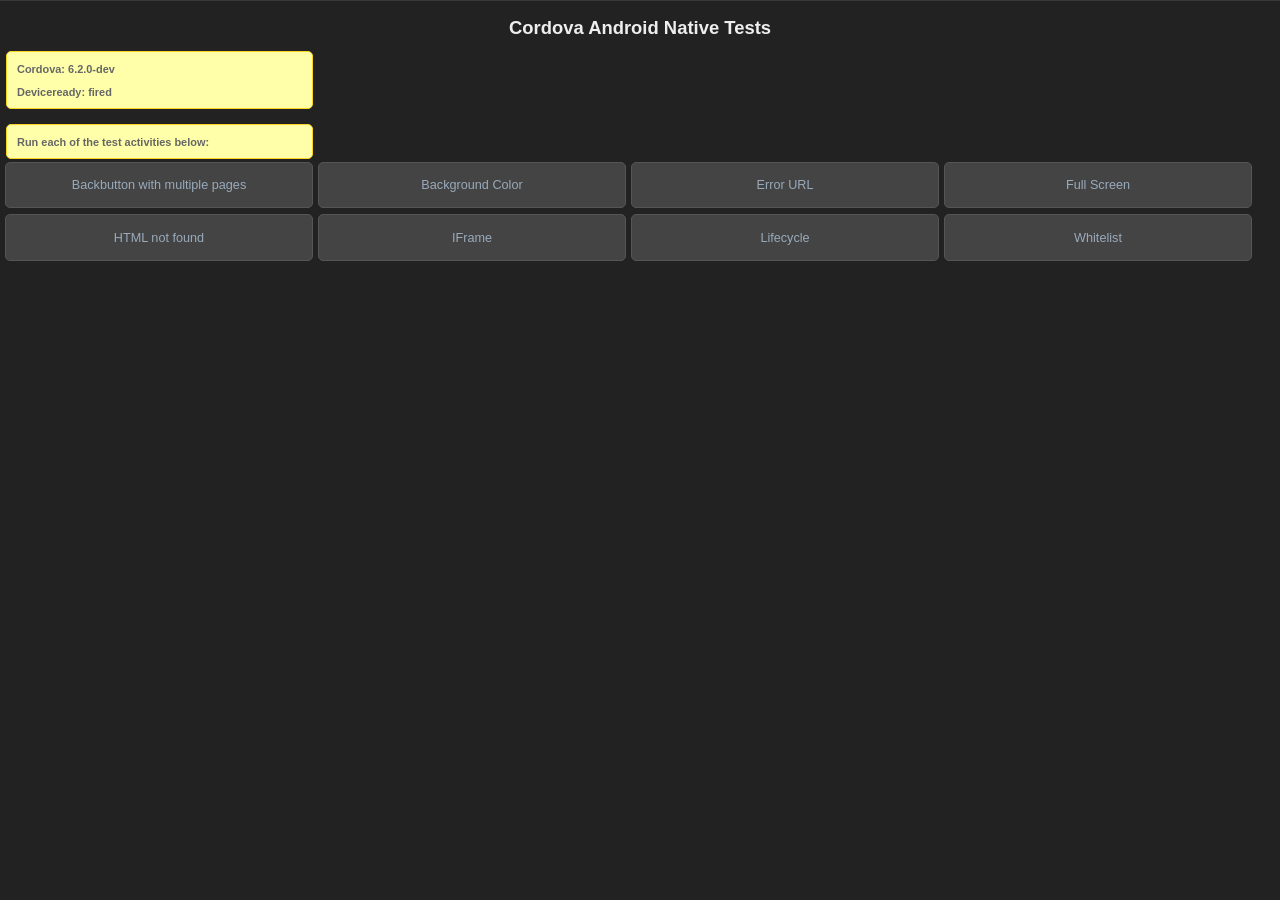
<file: hello/node_modules/cordova-android/test/app/src/main/assets/www/index.html>
<!--
         Licensed to the Apache Software Foundation (ASF) under one
         or more contributor license agreements.  See the NOTICE file
         distributed with this work for additional information
         regarding copyright ownership.  The ASF licenses this file
         to you under the Apache License, Version 2.0 (the
         "License"); you may not use this file except in compliance
         with the License.  You may obtain a copy of the License at

           http://www.apache.org/licenses/LICENSE-2.0

         Unless required by applicable law or agreed to in writing,
         software distributed under the License is distributed on an
         "AS IS" BASIS, WITHOUT WARRANTIES OR CONDITIONS OF ANY
         KIND, either express or implied.  See the License for the
         specific language governing permissions and limitations
         under the License.
-->
<!DOCTYPE HTML>
<html>
  <head>
    <meta name="viewport" content="width=320, user-scalable=no" />
    <meta http-equiv="Content-type" content="text/html; charset=utf-8">
    <title>Cordova Tests</title>
      <link rel="stylesheet" href="master.css" type="text/css" media="screen" title="no title">
      <script type="text/javascript" charset="utf-8" src="cordova.js"></script>
      <script type="text/javascript" charset="utf-8" src="main.js"></script>
      <script>
      function startActivity(url, opts, className) {
          cordova.exec(function() {console.log("Success");}, function(e) {console.log("Error: "+e);}, "Activity", "start", [className, url, opts || {}]);
      };
      
      localStorage.lifecyclestatus = "";
      localStorage.backgroundstatus = "";
      </script>

  </head>
  <body onload="init();" id="stage" class="theme">
    <h1>Cordova Android Native Tests</h1>
    <div id="info">
        <h4>Cordova: <span id="cordova"> &nbsp;</span></h4>
        <h4>Deviceready: <span id="deviceready"> &nbsp;</span></h4>
     </div>
    <div id="info">
        <h4>Run each of the test activities below:</h4>
    </div>
    <button class="btn large" onclick="startActivity('backbuttonmultipage/index.html');">Backbutton with multiple pages</button>
    <button class="btn large" onclick="startActivity('backgroundcolor/index.html', {backgroundcolor: -16711936});">Background Color</button>
    <button class="btn large" onclick="startActivity('errorurl/index.html', {testErrorUrl: 'file:///android_asset/www/htmlnotfound/error.html'});">Error URL</button>
    <button class="btn large" onclick="startActivity('fullscreen/index.html', {fullscreen: true});">Full Screen</button>
    <button class="btn large" onclick="startActivity('htmlnotfound/index.html');">HTML not found</button>
    <button class="btn large" onclick="startActivity('iframe/index.html');">IFrame</button>
    <button class="btn large" onclick="startActivity('lifecycle/index.html');">Lifecycle</button>
    <button class="btn large" onclick="startActivity('whitelist/index.html');">Whitelist</button>
  </body>
</html>
</file>
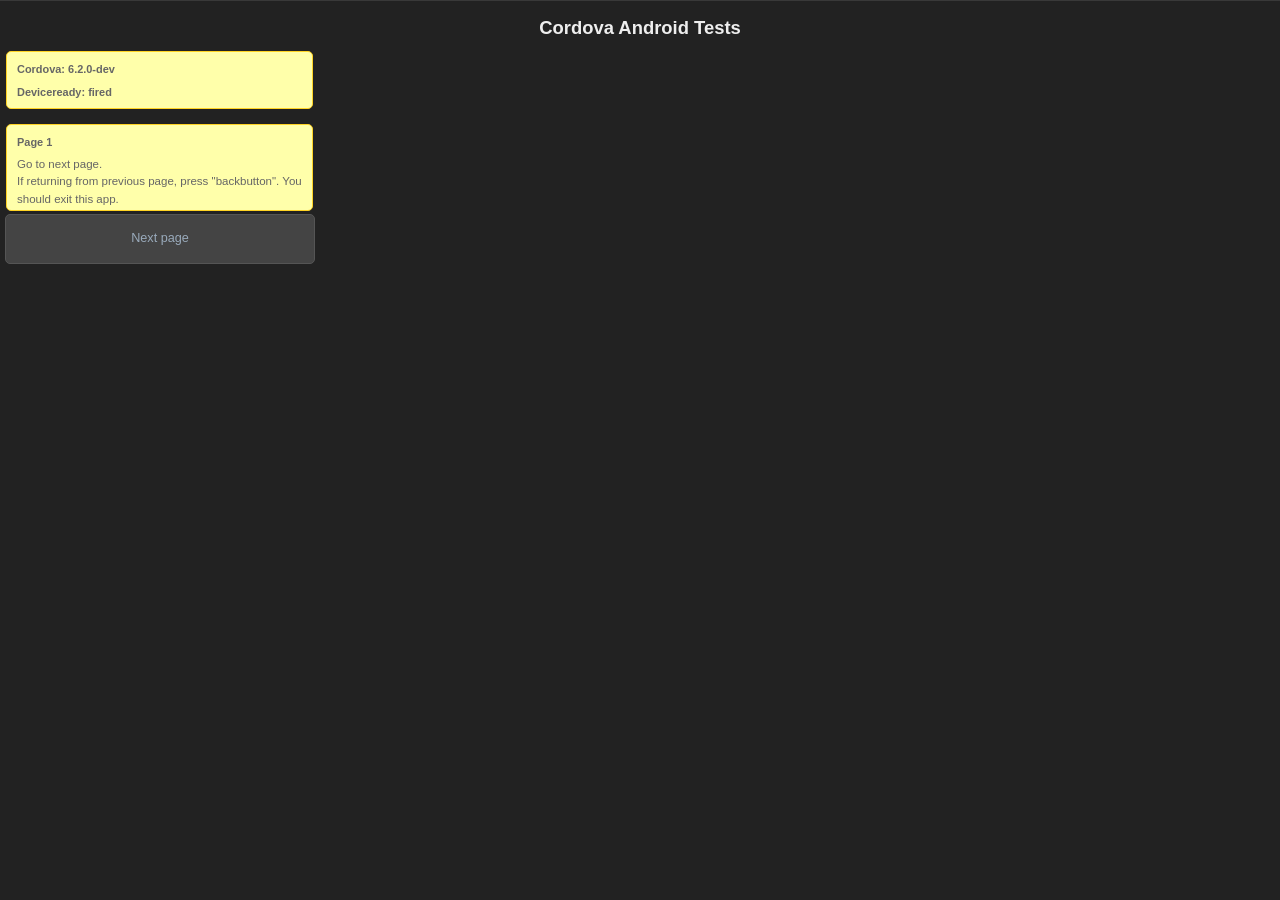
<file: hello/node_modules/cordova-android/test/app/src/main/assets/www/backbuttonmultipage/index.html>
<!--
         Licensed to the Apache Software Foundation (ASF) under one
         or more contributor license agreements.  See the NOTICE file
         distributed with this work for additional information
         regarding copyright ownership.  The ASF licenses this file
         to you under the Apache License, Version 2.0 (the
         "License"); you may not use this file except in compliance
         with the License.  You may obtain a copy of the License at

           http://www.apache.org/licenses/LICENSE-2.0

         Unless required by applicable law or agreed to in writing,
         software distributed under the License is distributed on an
         "AS IS" BASIS, WITHOUT WARRANTIES OR CONDITIONS OF ANY
         KIND, either express or implied.  See the License for the
         specific language governing permissions and limitations
         under the License.
-->
<html> 
<head> 
<meta http-equiv="Content-Type" content="text/html; charset=utf-8" /> 
<title>Backbutton</title> 
<link rel="stylesheet" href="../master.css" type="text/css" media="screen" title="no title">
<script type="text/javascript" charset="utf-8" src="../cordova.js"></script>
<script type="text/javascript" charset="utf-8" src="../main.js"></script>

<body onload="init();" id="stage" class="theme">
    <h1>Cordova Android Tests</h1>
    <div id="info">
        <h4>Cordova: <span id="cordova"> &nbsp;</span></h4>
        <h4>Deviceready: <span id="deviceready"> &nbsp;</span></h4>
    </div>
    <div id="info">
        <h4>Page 1</h4>
        Go to next page.<br>
        If returning from previous page, press "backbutton".  You should exit this app.
    </div>
    <a href="sample2.html" class="btn large">Next page</a>
</body> 
</html>
</file>
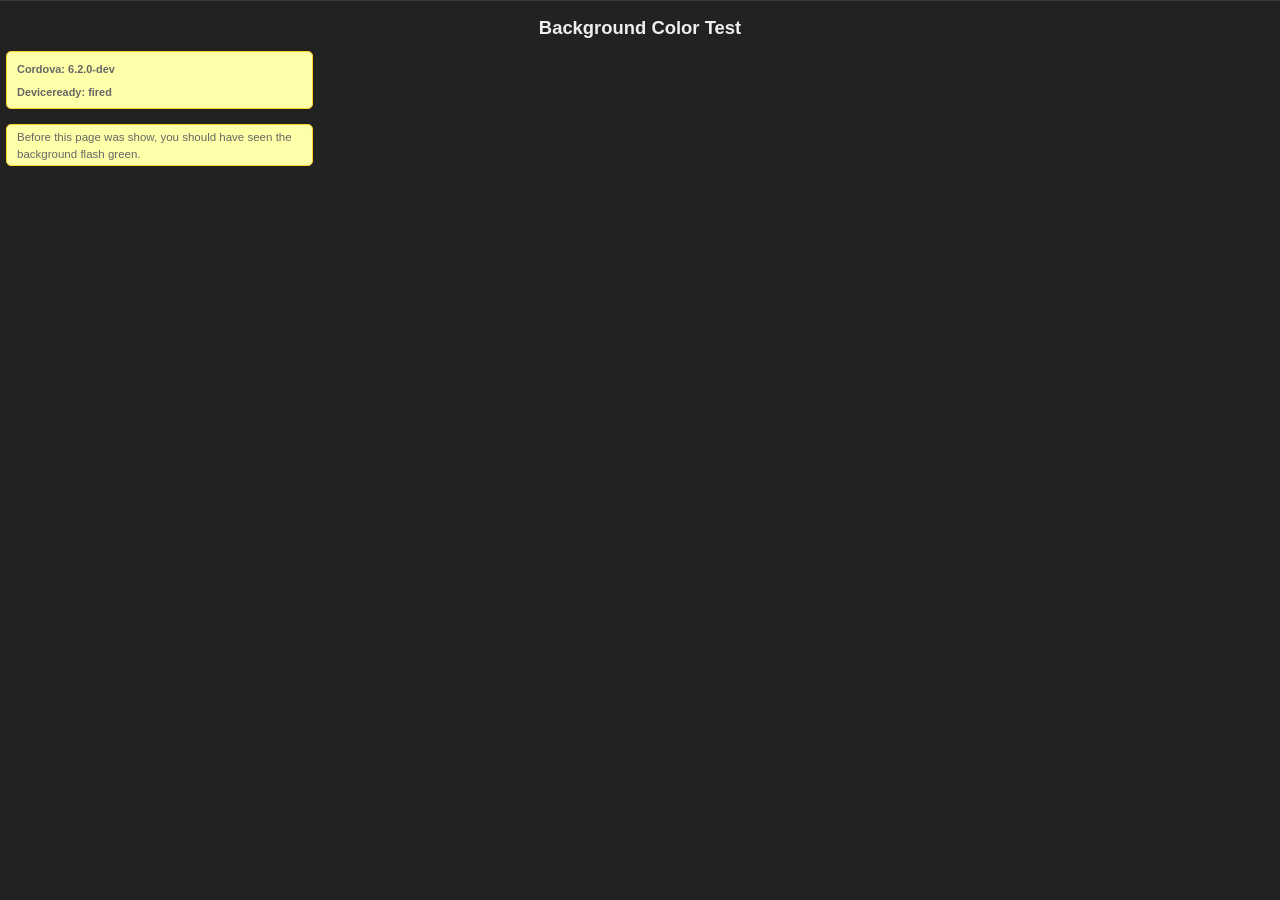
<file: hello/node_modules/cordova-android/test/app/src/main/assets/www/backgroundcolor/index.html>
<!--
         Licensed to the Apache Software Foundation (ASF) under one
         or more contributor license agreements.  See the NOTICE file
         distributed with this work for additional information
         regarding copyright ownership.  The ASF licenses this file
         to you under the Apache License, Version 2.0 (the
         "License"); you may not use this file except in compliance
         with the License.  You may obtain a copy of the License at

           http://www.apache.org/licenses/LICENSE-2.0

         Unless required by applicable law or agreed to in writing,
         software distributed under the License is distributed on an
         "AS IS" BASIS, WITHOUT WARRANTIES OR CONDITIONS OF ANY
         KIND, either express or implied.  See the License for the
         specific language governing permissions and limitations
         under the License.
-->
<!DOCTYPE HTML>
<html>
  <head>
    <meta name="viewport" content="width=320, user-scalable=no" />
    <meta http-equiv="Content-type" content="text/html; charset=utf-8">
    <title>Cordova Tests</title>
      <link rel="stylesheet" href="../master.css" type="text/css" media="screen" title="no title">
      <script type="text/javascript" charset="utf-8" src="../cordova.js"></script>
      <script type="text/javascript" charset="utf-8" src="../main.js"></script>
  </head>
  <body onload="init();" id="stage" class="theme">
    <h1>Background Color Test</h1>
    <div id="info">
        <h4>Cordova: <span id="cordova"> &nbsp;</span></h4>
        <h4>Deviceready: <span id="deviceready"> &nbsp;</span></h4>
     </div>
     <div id="info">
     Before this page was show, you should have seen the background flash green.</br>
     </div>
  </body>
</html>
</file>
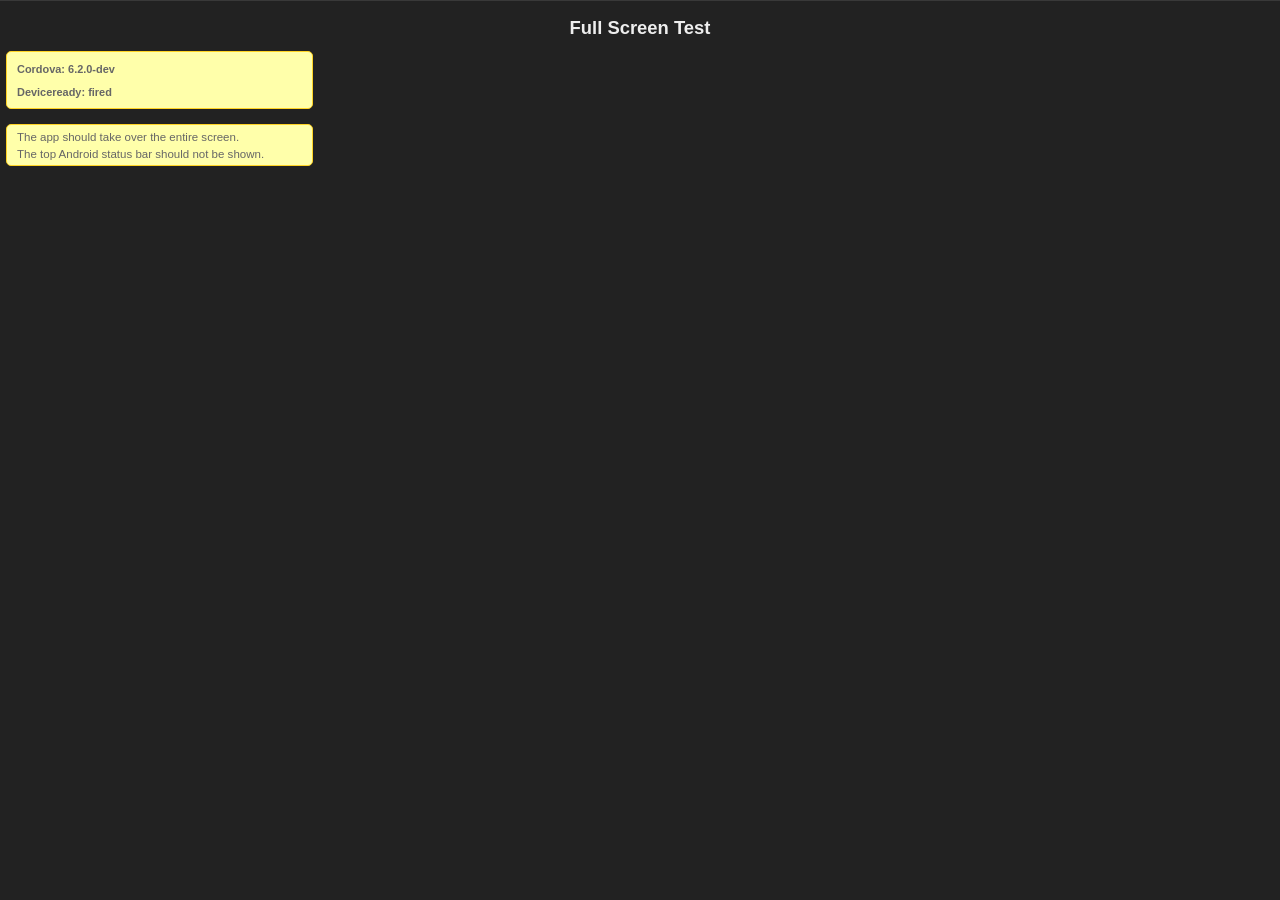
<file: hello/node_modules/cordova-android/test/app/src/main/assets/www/fullscreen/index.html>
<!--
         Licensed to the Apache Software Foundation (ASF) under one
         or more contributor license agreements.  See the NOTICE file
         distributed with this work for additional information
         regarding copyright ownership.  The ASF licenses this file
         to you under the Apache License, Version 2.0 (the
         "License"); you may not use this file except in compliance
         with the License.  You may obtain a copy of the License at

           http://www.apache.org/licenses/LICENSE-2.0

         Unless required by applicable law or agreed to in writing,
         software distributed under the License is distributed on an
         "AS IS" BASIS, WITHOUT WARRANTIES OR CONDITIONS OF ANY
         KIND, either express or implied.  See the License for the
         specific language governing permissions and limitations
         under the License.
-->
<!DOCTYPE HTML>
<html>
  <head>
    <meta name="viewport" content="width=320, user-scalable=no" />
    <meta http-equiv="Content-type" content="text/html; charset=utf-8">
    <title>Cordova Tests</title>
      <link rel="stylesheet" href="../master.css" type="text/css" media="screen" title="no title">
      <script type="text/javascript" charset="utf-8" src="../cordova.js"></script>
      <script type="text/javascript" charset="utf-8" src="../main.js"></script>
  </head>
  <body onload="init();" id="stage" class="theme">
    <h1>Full Screen Test</h1>
    <div id="info">
        <h4>Cordova: <span id="cordova"> &nbsp;</span></h4>
        <h4>Deviceready: <span id="deviceready"> &nbsp;</span></h4>
     </div>
     <div id="info">
     The app should take over the entire screen. <br>
     The top Android status bar should not be shown.
     </div>
  </body>
</html>
</file>
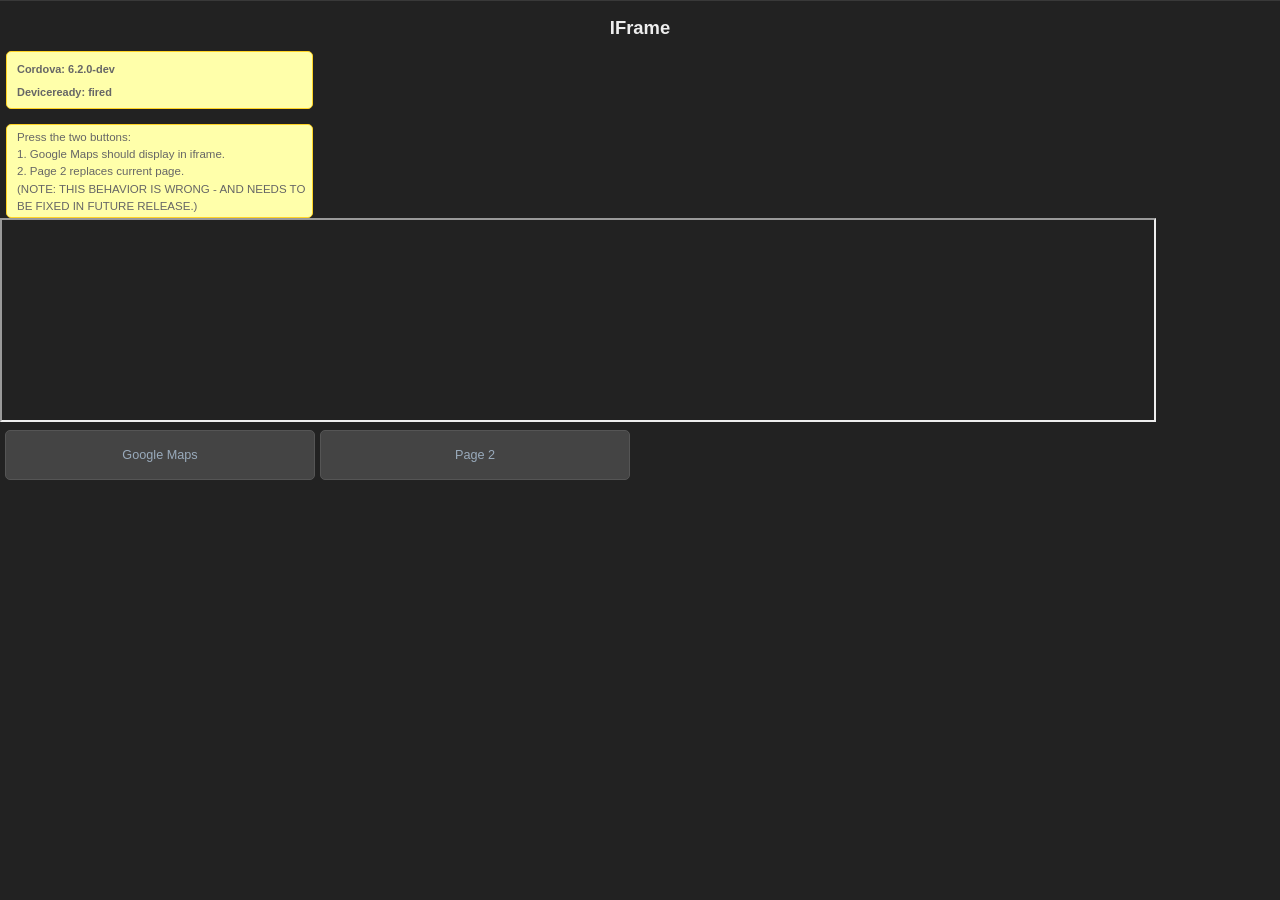
<file: hello/node_modules/cordova-android/test/app/src/main/assets/www/iframe/index.html>
<!DOCTYPE HTML>
<!--
         Licensed to the Apache Software Foundation (ASF) under one
         or more contributor license agreements.  See the NOTICE file
         distributed with this work for additional information
         regarding copyright ownership.  The ASF licenses this file
         to you under the Apache License, Version 2.0 (the
         "License"); you may not use this file except in compliance
         with the License.  You may obtain a copy of the License at

           http://www.apache.org/licenses/LICENSE-2.0

         Unless required by applicable law or agreed to in writing,
         software distributed under the License is distributed on an
         "AS IS" BASIS, WITHOUT WARRANTIES OR CONDITIONS OF ANY
         KIND, either express or implied.  See the License for the
         specific language governing permissions and limitations
         under the License.
-->
<html>
  <head>
    <meta name="viewport" content="width=320, user-scalable=no" />
    <meta http-equiv="Content-type" content="text/html; charset=utf-8">
    <title>Cordova Tests</title>
      <link rel="stylesheet" href="../master.css" type="text/css" media="screen" title="no title">
      <script type="text/javascript" charset="utf-8" src="../cordova.js"></script>
      <script type="text/javascript" charset="utf-8" src="../main.js"></script>
      <script>
      function loadUrl(url) {
    	  document.getElementById('iframe').src = url;
      }</script>
  </head>
  <body onload="init();" id="stage" class="theme">
    <h1>IFrame</h1>
    <div id="info">
        <h4>Cordova: <span id="cordova"> &nbsp;</span></h4>
        <h4>Deviceready: <span id="deviceready"> &nbsp;</span></h4>
    </div>
    <div id="info">
    Press the two buttons:<br>
    1. Google Maps should display in iframe.<br>
    2. Page 2 replaces current page.<br>
    (NOTE: THIS BEHAVIOR IS WRONG - AND NEEDS TO BE FIXED IN FUTURE RELEASE.)
    </div>
    <iframe id="iframe" src="" width="90%" height="200px"></iframe>
    <a id="google_maps" href="javascript:" class="btn large" onclick="loadUrl('http://maps.google.com/maps?output=embed');">Google Maps</a>
    <a id="javascript_load" href="javascript:" class="btn large" onclick="loadUrl('index2.html');">Page 2</a>
  </body>
</html>
</file>
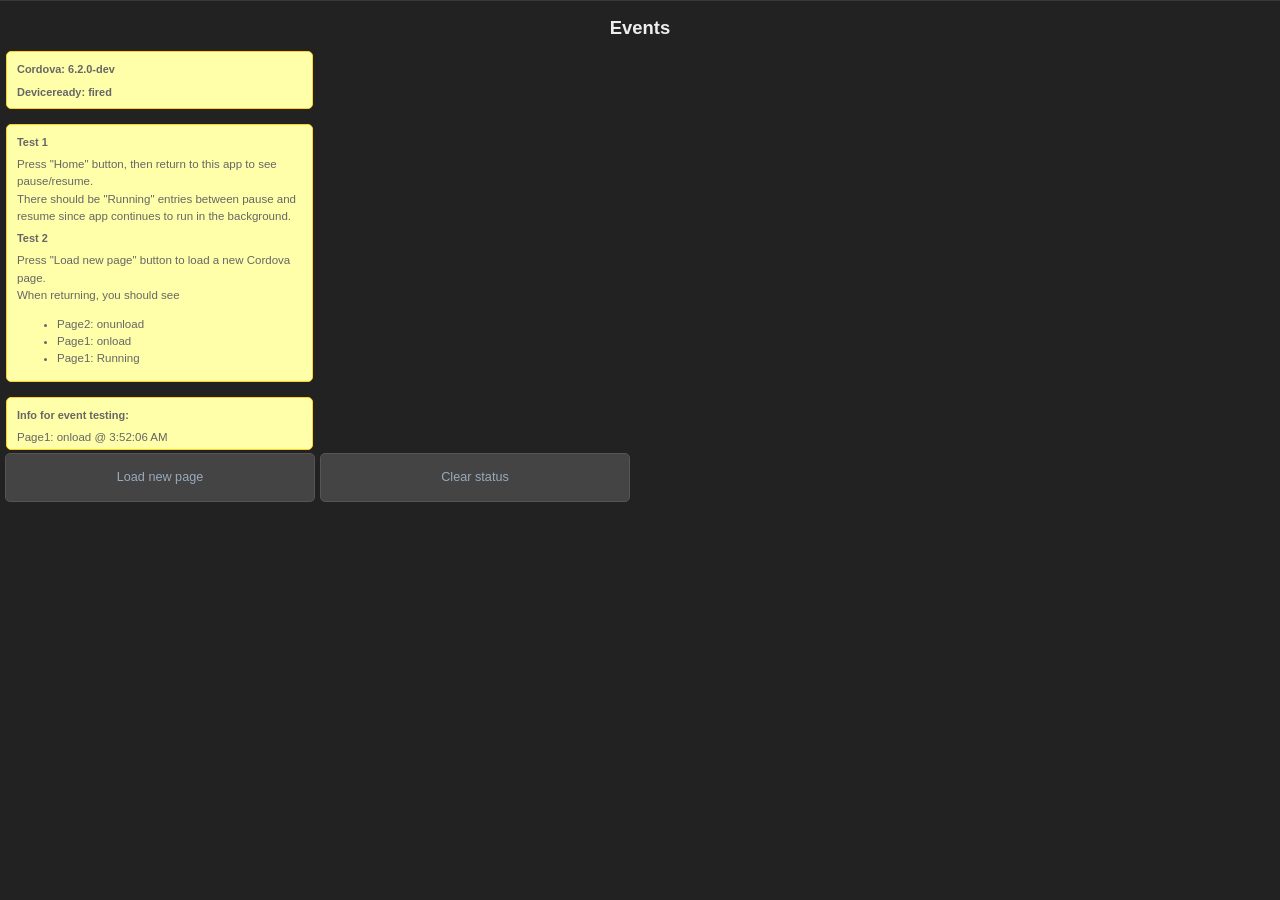
<file: hello/node_modules/cordova-android/test/app/src/main/assets/www/lifecycle/index.html>
<!DOCTYPE HTML>
<!--
         Licensed to the Apache Software Foundation (ASF) under one
         or more contributor license agreements.  See the NOTICE file
         distributed with this work for additional information
         regarding copyright ownership.  The ASF licenses this file
         to you under the Apache License, Version 2.0 (the
         "License"); you may not use this file except in compliance
         with the License.  You may obtain a copy of the License at

           http://www.apache.org/licenses/LICENSE-2.0

         Unless required by applicable law or agreed to in writing,
         software distributed under the License is distributed on an
         "AS IS" BASIS, WITHOUT WARRANTIES OR CONDITIONS OF ANY
         KIND, either express or implied.  See the License for the
         specific language governing permissions and limitations
         under the License.
-->
<html>
<head>
<head>
<meta http-equiv="Content-type" content="text/html; charset=utf-8">
<title>Lifecycle Page 1</title>
<link rel="stylesheet" href="../master.css" type="text/css" media="screen" title="no title">
<script type="text/javascript" charset="utf-8" src="../cordova.js"></script>

<script type="text/javascript" charset="utf-8">

	function onLoad() {
		console.log("Page1: onload");
		log("Page1: onload @ " + new Date().toLocaleTimeString());
		document.addEventListener("deviceready", onDeviceReady, false);
	}

	function onUnLoaded() {
		console.log("Page1: onunload");
		log("Page1: onunload @ " + new Date().toLocaleTimeString());
	}

	function onDeviceReady() {
		// Register the event listener
		document.getElementById("deviceready").innerHTML = "fired";
		document.getElementById("cordova").innerHTML = cordova.version;

		document.addEventListener("pause", onPause, false);
		document.addEventListener("resume", onResume, false);

	    window.setInterval(function() {
	        log("Page1: Running");
	    }, 2000);
}

	function onPause() {
		console.log("Page1: onpause");
		log("Page1: onpause @ " + new Date().toLocaleTimeString());
	}

	function onResume() {
		console.log("Page1: onresume");
		log("Page1: onresume @ " + new Date().toLocaleTimeString());
	}

	function log(s) {
		var el = document.getElementById('status');
		var status = el.innerHTML + s + "<br>";
		el.innerHTML = status;
		localStorage.lifecyclestatus = status;
	}
	
	function clearStatus() {
		console.log("clear()");
		localStorage.lifecyclestatus = "";
		document.getElementById('status').innerHTML = "";
	}
		
</script>
</head>
<body onload="onLoad()" onunload="onUnLoaded()"  id="stage" class="theme">
	<h1>Events</h1>
	<div id="info">
            <h4>Cordova: <span id="cordova"> &nbsp;</span></h4>
            <h4>Deviceready: <span id="deviceready"> &nbsp;</span></h4>
	</div>
	<div id="info">
	   <h4>Test 1</h4>
	   Press "Home" button, then return to this app to see pause/resume.<br>
       There should be "Running" entries between pause and resume since app continues to run in the background.
       <h4>Test 2</h4>
       Press "Load new page" button to load a new Cordova page.<br>
       When returning, you should see 
       <ul>
            <li>Page2: onunload</li>
            <li>Page1: onload</li>
            <li>Page1: Running</li>
       </ul>
	</div>
	<div id="info">
	   <h4>Info for event testing:</h4>
	   <div id="status"></div>
	</div>
    
    <a href="index2.html" class="btn large" >Load new page</a>
    <a href="javascript:" class="btn large" onclick="clearStatus();">Clear status</a>
    
    <script>
    document.getElementById('status').innerHTML = localStorage.lifecyclestatus;
    </script>
</body>
</html>
</file>
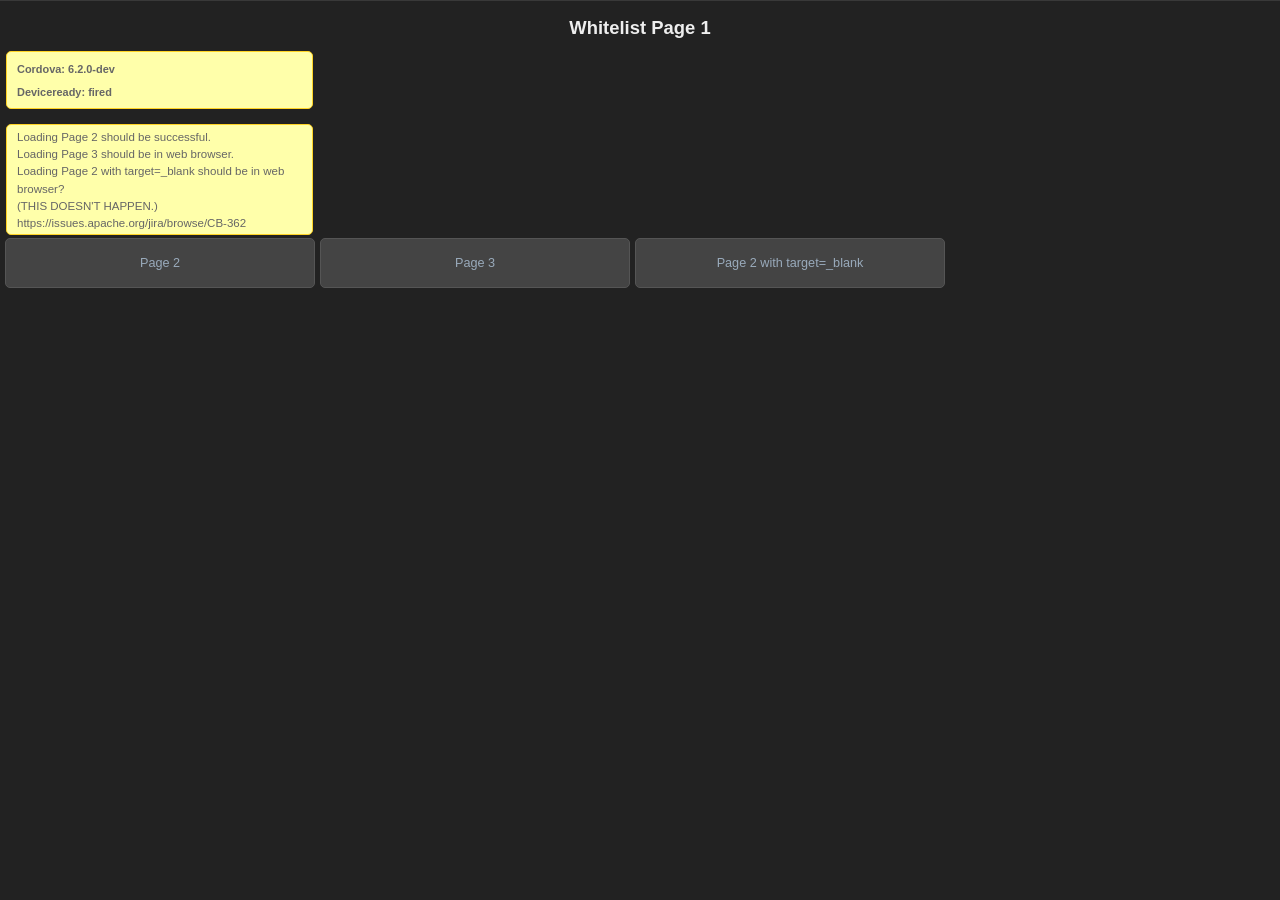
<file: hello/node_modules/cordova-android/test/app/src/main/assets/www/whitelist/index.html>
<!--
         Licensed to the Apache Software Foundation (ASF) under one
         or more contributor license agreements.  See the NOTICE file
         distributed with this work for additional information
         regarding copyright ownership.  The ASF licenses this file
         to you under the Apache License, Version 2.0 (the
         "License"); you may not use this file except in compliance
         with the License.  You may obtain a copy of the License at

           http://www.apache.org/licenses/LICENSE-2.0

         Unless required by applicable law or agreed to in writing,
         software distributed under the License is distributed on an
         "AS IS" BASIS, WITHOUT WARRANTIES OR CONDITIONS OF ANY
         KIND, either express or implied.  See the License for the
         specific language governing permissions and limitations
         under the License.
-->
<!DOCTYPE HTML>
<html>
  <head>
    <meta name="viewport" content="width=320, user-scalable=no" />
    <meta http-equiv="Content-type" content="text/html; charset=utf-8">
    <title>Cordova Tests</title>
      <link rel="stylesheet" href="../master.css" type="text/css" media="screen" title="no title">
      <script type="text/javascript" charset="utf-8" src="../cordova.js"></script>
      <script type="text/javascript" charset="utf-8" src="../main.js"></script>
  </head>
  <body onload="init();" id="stage" class="theme">
    <h1>Whitelist Page 1</h1>
    <div id="info">
        <h4>Cordova: <span id="cordova"> &nbsp;</span></h4>
        <h4>Deviceready: <span id="deviceready"> &nbsp;</span></h4>
     </div>
     <div id="info">
     Loading Page 2 should be successful.<br>
     Loading Page 3 should be in web browser.<br>
     Loading Page 2 with target=_blank should be in web browser? <br>
     (THIS DOESN'T HAPPEN.) https://issues.apache.org/jira/browse/CB-362 
     </div>
    <a href="index2.html" class="btn large">Page 2</a>
    <a href="http://www.google.com" class="btn large">Page 3</a>
    <a href="index2.html" class="btn large" target="_blank">Page 2 with target=_blank</a>
  </body>
</html>
</file>
<file: hello/node_modules/cordova-android/test/app/src/main/assets/www/master.css>
/*
       Licensed to the Apache Software Foundation (ASF) under one
       or more contributor license agreements.  See the NOTICE file
       distributed with this work for additional information
       regarding copyright ownership.  The ASF licenses this file
       to you under the Apache License, Version 2.0 (the
       "License"); you may not use this file except in compliance
       with the License.  You may obtain a copy of the License at

         http://www.apache.org/licenses/LICENSE-2.0

       Unless required by applicable law or agreed to in writing,
       software distributed under the License is distributed on an
       "AS IS" BASIS, WITHOUT WARRANTIES OR CONDITIONS OF ANY
       KIND, either express or implied.  See the License for the
       specific language governing permissions and limitations
       under the License.
*/

  body {
    background:#222 none repeat scroll 0 0;
    color:#666;
    font-family:Helvetica;
    font-size:72%;
    line-height:1.5em;
    margin:0;
    border-top:1px solid #393939;
  }

  #info{
    background:#ffa;
    border: 1px solid #ffd324;
    -webkit-border-radius: 5px;
    border-radius: 5px;
    clear:both;
    margin:15px 6px 0;
    width:295px;
    padding:4px 0px 2px 10px;
  }
  
  #info > h4{
    font-size:.95em;
    margin:5px 0;
  }
    
  #stage.theme{
    padding-top:3px;
  }

  /* Definition List */
  #stage.theme > dl{
    padding-top:10px;
    clear:both;
    margin:0;
    list-style-type:none;
    padding-left:10px;
    overflow:auto;
  }

  #stage.theme > dl > dt{
    font-weight:bold;
    float:left;
    margin-left:5px;
  }

  #stage.theme > dl > dd{
    width:45px;
    float:left;
    color:#a87;
    font-weight:bold;
  }

  /* Content Styling */
  #stage.theme > h1, #stage.theme > h2, #stage.theme > p{
    margin:1em 0 .5em 13px;
  }

  #stage.theme > h1{
    color:#eee;
    font-size:1.6em;
    text-align:center;
    margin:0;
    margin-top:15px;
    padding:0;
  }

  #stage.theme > h2{
    clear:both;
    margin:0;
    padding:3px;
    font-size:1em;
    text-align:center;
  }

  /* Stage Buttons */
  #stage.theme a.btn{
    border: 1px solid #555;
    -webkit-border-radius: 5px;
    border-radius: 5px;
    text-align:center;
    display:block;
    float:left;
    background:#444;
    width:150px;
    color:#9ab;
    font-size:1.1em;
    text-decoration:none;
    padding:1.2em 0;
    margin:3px 0px 3px 5px;
  }
  #stage.theme a.btn.large{
    width:308px;
    padding:1.2em 0;
  }

  /* Stage Buttons */
  #stage.theme button.btn{
    border: 1px solid #555;
    -webkit-border-radius: 5px;
    border-radius: 5px;
    text-align:center;
    display:block;
    float:left;
    background:#444;
    width:150px;
    color:#9ab;
    font-size:1.1em;
    text-decoration:none;
    padding:1.2em 0;
    margin:3px 0px 3px 5px;
  }
#stage.theme button.btn.large{
    width:308px;
    padding:1.2em 0;
  }
</file>
